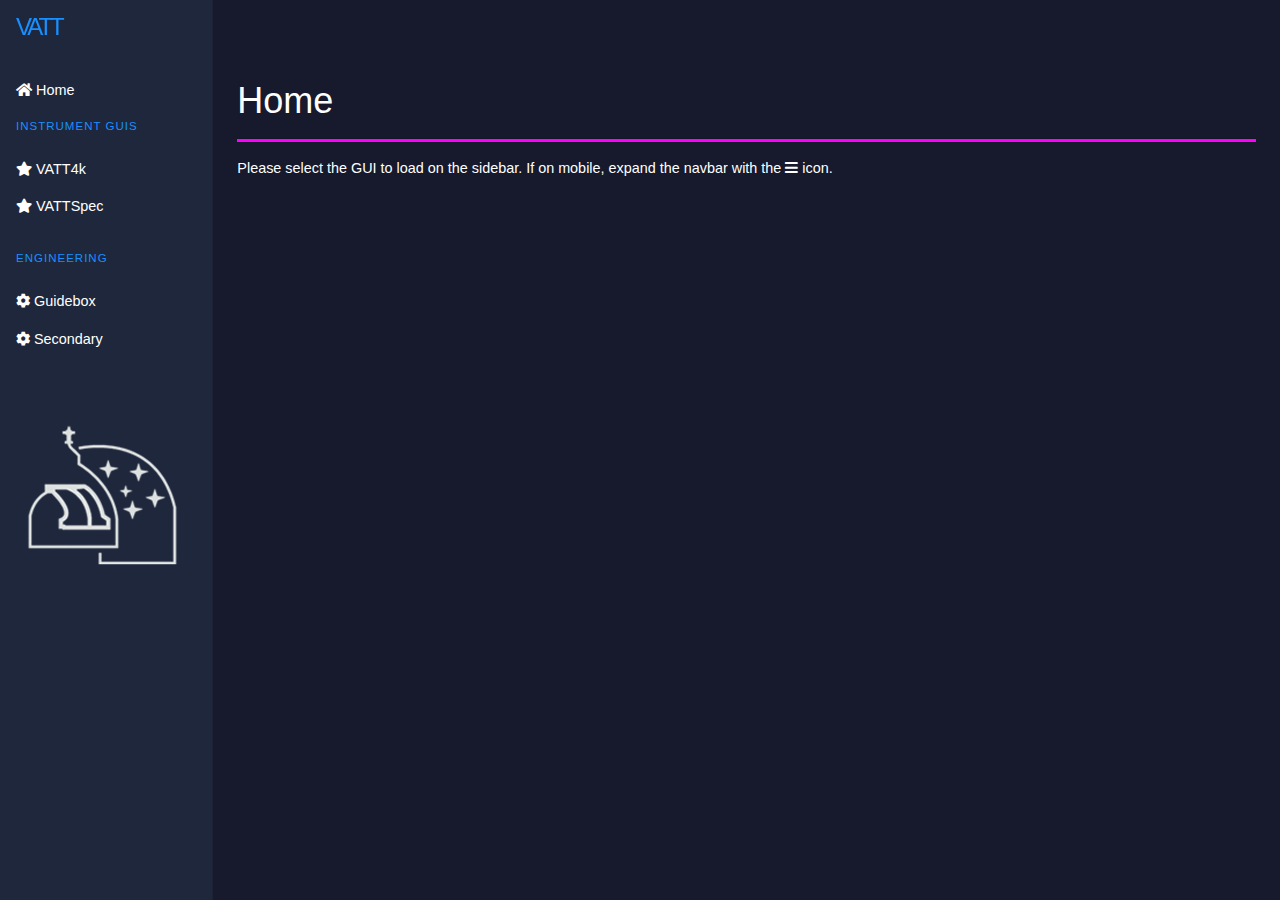
<file: www/index.html>
<!doctype html>
<html lang="en">

<head>
  <!-- Required meta tags -->
  <meta charset="utf-8">
  <meta name="viewport" content="width=device-width, initial-scale=1, shrink-to-fit=no">

  <title>VATTSpec</title>

  <!-- Import all necessary stylesheets and js -->
  <link rel="stylesheet" href="css/jquery-ui.min.css">
  <link rel="stylesheet" href="css/bootstrap.min.css">
  <link rel="stylesheet" href="css/all.css">
  <link rel="stylesheet" href="css/base.css">
  <script src="js/jquery-1.12.4.js"></script>
  <script src="js/jquery-ui.js"></script>
  <script src="js/plotly-latest.min.js"></script>
  <script src="js/indi.js"></script>

  <script>
    $(function () {
      $("#header").load("header.html");
      $("#sidebar").load("sidebar.html");
    })
  </script>
</head>

<body>
  <div id="header"></div>
  <div class="container-fluid">
    <div class="row">
      <div id="sidebar"></div>
      <main role="main" class="col-lg-10 col-md-9 mt-4 ml-sm-auto px-md-4">
        <div class="row">
          <div class="col">
            <p class="h1">Home</p>
            <hr style="border-bottom: solid magenta 3px;">
            <p>Please select the GUI to load on the sidebar. If on mobile, expand the navbar with the <i class="fas fa-bars"></i> icon.</p>
          </div>
        </div>
      </main>
    </div>
  </div>
</body>
</file>
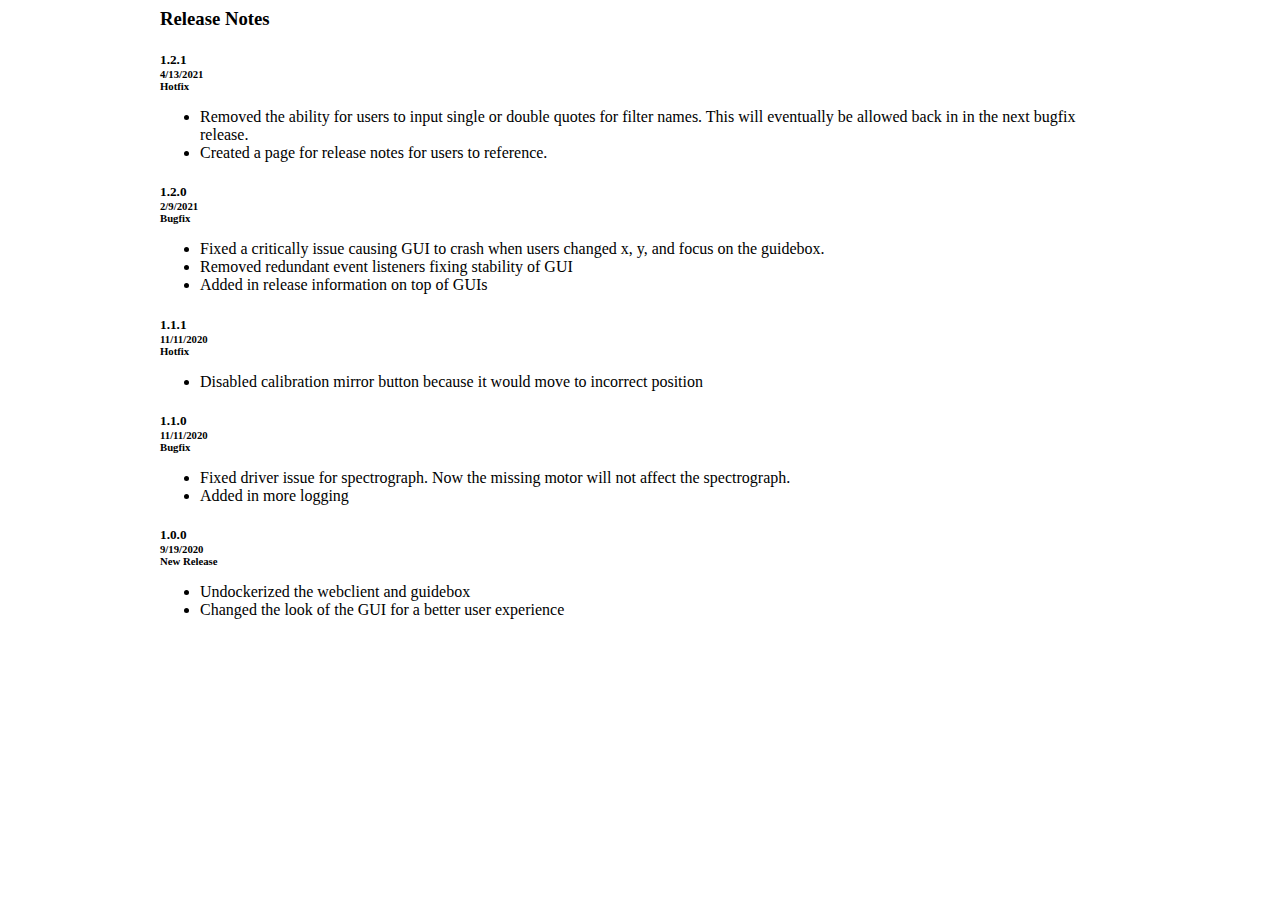
<file: www/version.html>
<!doctype html>
<html lang="en">
<head>
  <!-- Required meta tags -->
  <meta charset="utf-8">
  <meta name="viewport" content="width=device-width, initial-scale=1">
  <style>
    .container {
      margin-right: auto;
      margin-left: auto;
      padding-right: 10px;
      padding-left:10px;
      max-width: 960px;
    }
    h3, h6 {
      margin-bottom: 0;
      padding-bottom: 0;
      margin-top: 0;
    }
    h5 {
      margin-bottom: 0;
    }
  </style>
</head>
<body>
  <div class="container">
    <h3>Release Notes</h3>
    <h5>1.2.1</h5>
    <h6>4/13/2021</h6>
    <h6>Hotfix</h6>
    <ul>
      <li>
        Removed the ability for users to input single or double quotes for filter names.
        This will eventually be allowed back in in the next bugfix release.
      </li>
      <li>
        Created a page for release notes for users to reference.
      </li>
    </ul>
    <h5>1.2.0</h5>
    <h6>2/9/2021</h6>
    <h6>Bugfix</h6>
    <ul>
      <li>
        Fixed a critically issue causing GUI to crash when users changed x, y, and focus on the guidebox.
      </li>
      <li>
        Removed redundant event listeners fixing stability of GUI
      </li>
      <li>
        Added in release information on top of GUIs
      </li>
    </ul>
    <h5>1.1.1</h5>
    <h6>11/11/2020</h6>
    <h6>Hotfix</h6>
    <ul>
      <li>
        Disabled calibration mirror button because it would move to incorrect position
      </li>
    </ul>
    <h5>1.1.0</h5>
    <h6>11/11/2020</h6>
    <h6>Bugfix</h6>
    <ul>
      <li>
        Fixed driver issue for spectrograph. 
        Now the missing motor will not affect the spectrograph.
      </li>
      <li>
        Added in more logging
      </li>
    </ul>
    <h5>1.0.0</h5>
    <h6>9/19/2020</h6>
    <h6>New Release</h6>
    <ul>
      <li>
        Undockerized the webclient and guidebox
      </li>
      <li>
        Changed the look of the GUI for a better user experience
      </li>
    </ul>
  </div>
</body>
</file>
<file: www/css/base.css>
:root {
	--indistate-idle: transparent;
	--indistate-ok: #52b788;
	--indistate-busy: #ffb700;
	--indistate-alert: #d00000;
}

.IText_ro
{
	display:table;
	background:transparent;
	border:none;
	max-height: 25px;
	overflow:visible;
	height:auto;
	font-weight:bold;
	font-size:16px;
	
}

fieldset.INDIsvp
{
	--indistate-idle: transparent;
}

fieldset {
  border-radius: 5px;
  margin: .25rem;
  padding: .5rem;
}

/* 
.INDIgroup
{
	display:block;
} */


legend
{
	background-color:inherit;
  border:inherit;
  font-size: .85rem;
  letter-spacing: 1px;
  text-transform: uppercase;
  font-weight: 700;
  margin-bottom: .25rem;
  float: left;

}

div#Engineering
{
	display:none;
}
fieldset#DRIVER_INFO
{/*This field is automatically generated by the
  INDI driver and we don't use it yet*/
	/* display:None; */
}
ul#ui-id-2, fieldset#PosW, fieldset#cmdv, #hexipvp, #CONFIG_PROCESS, #posx, #posy
{
	/*Commenting out the line below gives you the 'engineering' GUI.*/
	display:none;
}

span.no-legend > fieldset > legend
{
	display:none;
}
/*
span#cur textarea, span#nxt textarea, span#com textarea
{
	overflow:hidden;
} */

/* span#cur label, span#nxt label, span#com label
{
	display:inline-block;
	min-width:7em;
} */

/* fieldset.INDIsvp > span.ISwitchspan
{
	display:Table;
} */

.ui-icon{
  display:none;
}

body > fieldset {
  /*Don't display any uncaptured INDI Vector Props*/
  display:none;
}

.card-body {
  padding-top: 0;
  background-color: #1f273c;
}
.card-header {
  padding-bottom: 0rem;
  background-color: #1f273c;
}

.card {
  color: white;
}
body {
  background-color: #161a2c;
  color: white;
}

.navbar .navbar-toggler {
  top: .25rem;
  right: 1rem;
}


.sidebar .nav-link:hover .faded{
  color: #fff;
}
.sidebar .nav-link {
  color: #fff;
  font-weight: 500;
}

.sidebar .nav-link .faded {
  color: #dee2e6;
}

.retro {
  font-family: 'Audiowide', cursive;
}

.gamer {
  font-family: 'Press Start 2P', cursive;
}


.sidebar-sticky {
  position: relative;
  top: 0;
  height: calc(100vh - 48px);
  padding-top: .5rem;
  overflow-x: hidden;
  overflow-y: auto;
}

.sidebar {
  position: fixed;
  top: 0;
  bottom: 0;
  left: 0;
  z-index: 100; /* Behind the navbar */
  padding: 48px 0 0; /* Height of navbar */
  box-shadow: inset -1px 0 0 rgba(0, 0, 0, .1);
  background-color: #1f273c;
}

span.INumber_ro {
  display: inline-block;
  margin-left: 30px;
  margin-right: 30px;
  font-weight: 700;
}

input.INumber_wo{
  width: 75px;
}
</file>
